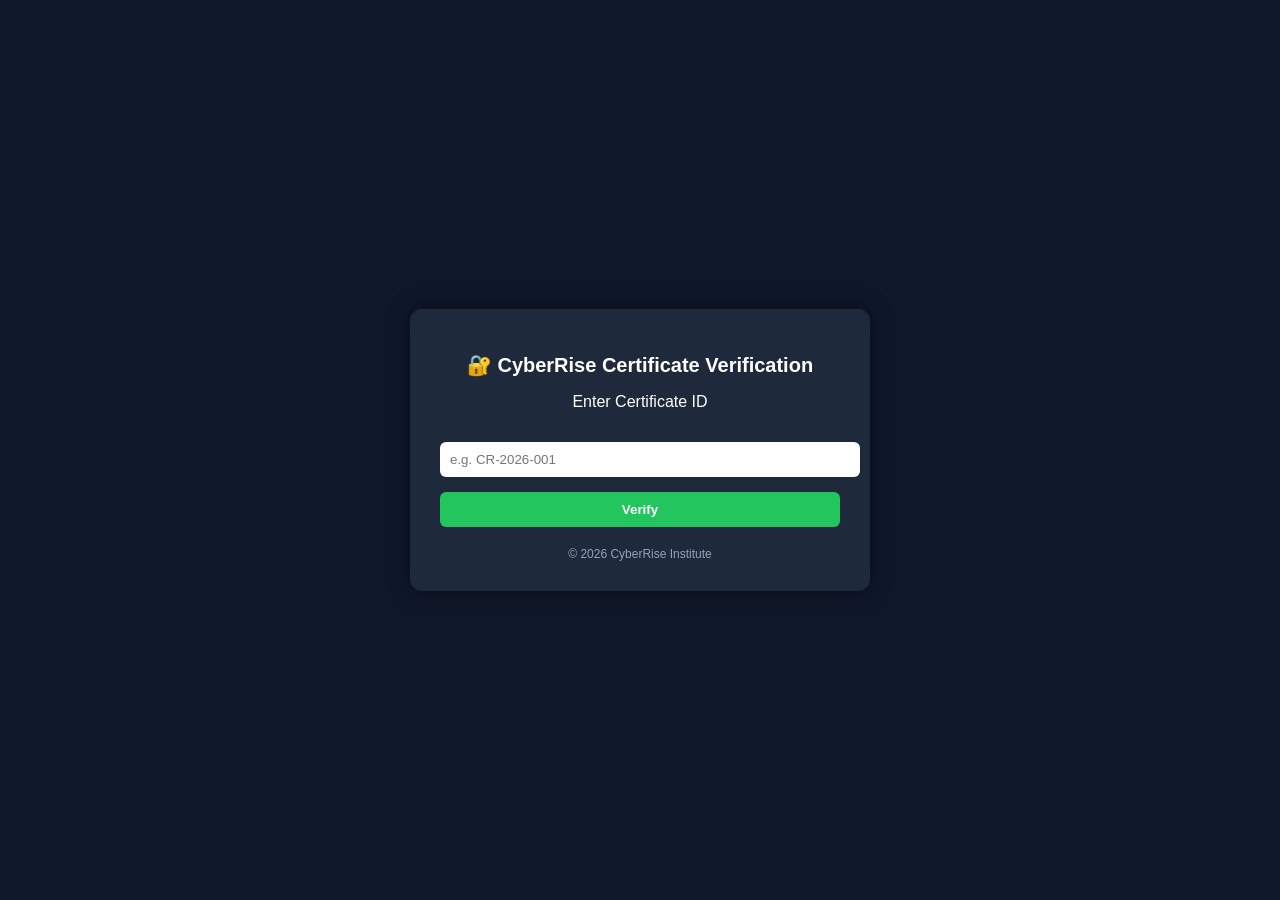
<file: Index.html>
<!DOCTYPE html>
<html lang="en">
<head>
  <meta charset="UTF-8">
  <title>CyberRise Certificate Verification</title>
  <meta name="viewport" content="width=device-width, initial-scale=1.0">

  <style>
    body {
      font-family: Arial, sans-serif;
      background: #0f172a;
      color: white;
      display: flex;
      justify-content: center;
      align-items: center;
      height: 100vh;
      margin: 0;
    }

    .container {
      background: #1e293b;
      padding: 30px;
      border-radius: 12px;
      width: 90%;
      max-width: 400px;
      text-align: center;
      box-shadow: 0 0 20px rgba(0,0,0,0.5);
    }

    h1 {
      font-size: 20px;
      margin-bottom: 10px;
    }

    input {
      width: 100%;
      padding: 10px;
      margin-top: 15px;
      border-radius: 6px;
      border: none;
      outline: none;
    }

    button {
      margin-top: 15px;
      padding: 10px;
      width: 100%;
      background: #22c55e;
      border: none;
      border-radius: 6px;
      color: white;
      font-weight: bold;
      cursor: pointer;
    }

    button:hover {
      background: #16a34a;
    }

    .result {
      margin-top: 20px;
      padding: 15px;
      border-radius: 8px;
      display: none;
    }

    .valid {
      background: #064e3b;
    }

    .invalid {
      background: #7f1d1d;
    }

    footer {
      margin-top: 20px;
      font-size: 12px;
      color: #94a3b8;
    }
  </style>
</head>

<body>

<div class="container">
  <h1>🔐 CyberRise Certificate Verification</h1>
  <p>Enter Certificate ID</p>

  <input type="text" id="certId" placeholder="e.g. CR-2026-001">
  <button onclick="verifyCertificate()">Verify</button>

  <div id="result" class="result"></div>

  <footer>© 2026 CyberRise Institute</footer>
</div>

<script>
  const certificates = [
    {
      id: "CR-2026-001",
      name: "John Doe",
      course: "CyberRise 30-Day Cybersecurity Career Blueprint",
      date: "April 2026"
    },
    {
      id: "CR-2026-002",
      name: "Jane Smith",
      course: "CyberRise 30-Day Cybersecurity Career Blueprint",
      date: "April 2026"
    }
  ];

  function verifyCertificate() {
    const input = document.getElementById("certId").value.trim();
    const resultDiv = document.getElementById("result");

    const found = certificates.find(cert => cert.id === input);

    if (found) {
      resultDiv.className = "result valid";
      resultDiv.style.display = "block";
      resultDiv.innerHTML = `
        ✔ Certificate Verified <br><br>
        <strong>Name:</strong> ${found.name} <br>
        <strong>Course:</strong> ${found.course} <br>
        <strong>Date:</strong> ${found.date} <br>
        <strong>Status:</strong> VALID
      `;
    } else {
      resultDiv.className = "result invalid";
      resultDiv.style.display = "block";
      resultDiv.innerHTML = `
        ❌ Certificate Not Found
      `;
    }
  }

  // 🔗 Auto-check from URL (?id=CR-2026-001)
  const params = new URLSearchParams(window.location.search);
  const certIdFromURL = params.get("id");

  if (certIdFromURL) {
    document.getElementById("certId").value = certIdFromURL;
    verifyCertificate();
  }
</script>

</body>
</html>
</file>
